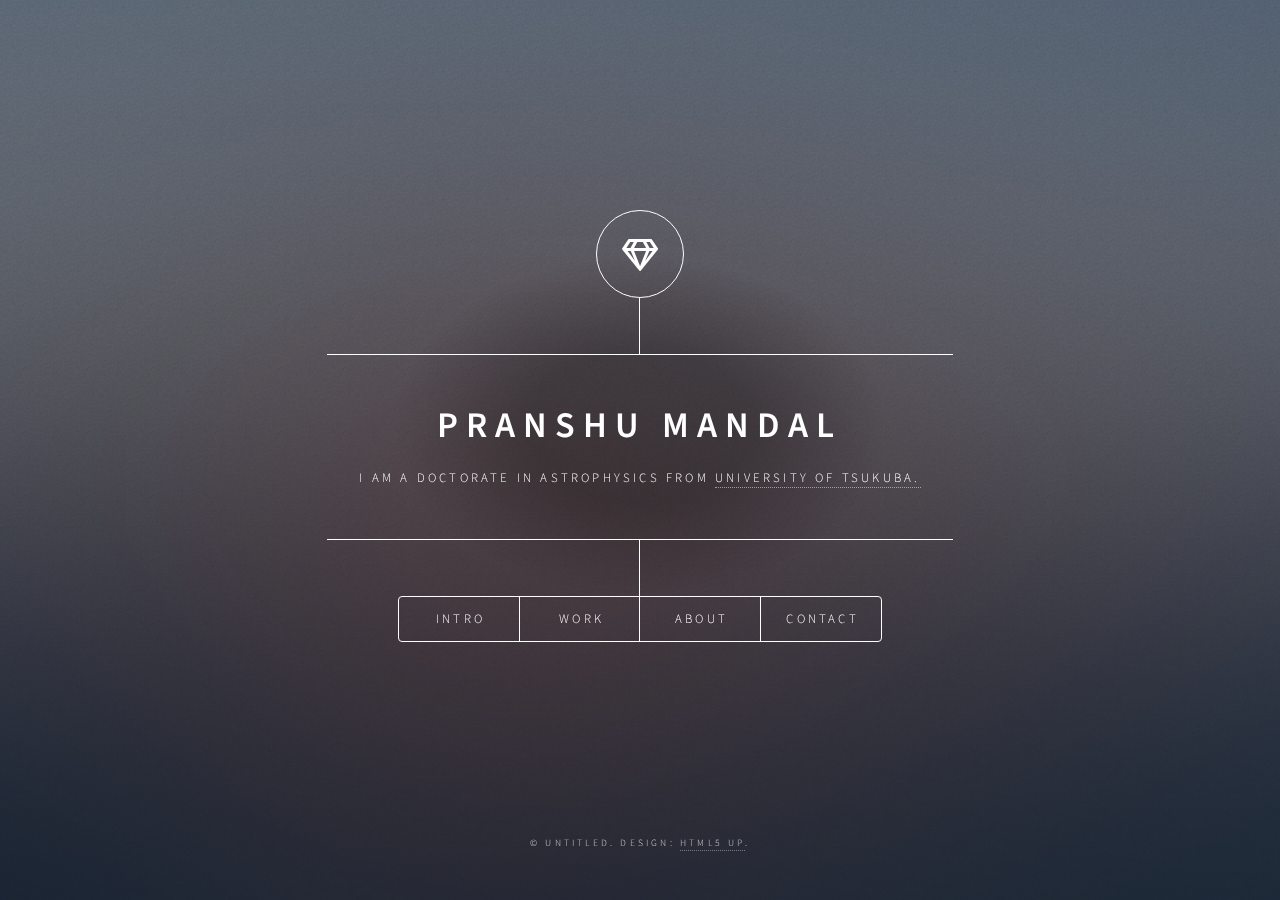
<file: index.html>
<!DOCTYPE HTML>
<!--
	Dimension by HTML5 UP
	html5up.net | @ajlkn
	Free for personal and commercial use under the CCA 3.0 license (html5up.net/license)
-->
<html>
	<head>
		<title>Dimension by HTML5 UP</title>
		<meta charset="utf-8" />
		<meta name="viewport" content="width=device-width, initial-scale=1, user-scalable=no" />
		<link rel="stylesheet" href="assets/css/main.css" />
		<noscript><link rel="stylesheet" href="assets/css/noscript.css" /></noscript>
	</head>
	<body class="is-preload">

		<!-- Wrapper -->
			<div id="wrapper">

				<!-- Header -->
					<header id="header">
						<div class="logo">
							<span class="icon fa-gem"></span>
						</div>
						<div class="content">
							<div class="inner">
								<h1>Pranshu MANDAL</h1>
								<p>I am a Doctorate in Astrophysics from <a href="http://www.tsukuba.ac.jp/en/">University of Tsukuba.</a><br />
								</p>
							</div>
						</div>
						<nav>
							<ul>
								<li><a href="#intro">Intro</a></li>
								<li><a href="#work">Work</a></li>
								<li><a href="#about">About</a></li>
								<li><a href="#contact">Contact</a></li>
								<!--<li><a href="#elements">Elements</a></li>-->
							</ul>
						</nav>
					</header>

				<!-- Main -->
					<div id="main">

						<!-- Intro -->
							<article id="intro">
								<h2 class="major">Intro</h2>
								<span class="image main"><img src="images/pic01.jpg" alt="" /></span>
								<p>Aenean ornare velit lacus, ac varius enim ullamcorper eu. Proin aliquam facilisis ante interdum congue. Integer mollis, nisl amet convallis, porttitor magna ullamcorper, amet egestas mauris. Ut magna finibus nisi nec lacinia. Nam maximus erat id euismod egestas. By the way, check out my <a href="#work">awesome work</a>.</p>
								<p>Lorem ipsum dolor sit amet, consectetur adipiscing elit. Duis dapibus rutrum facilisis. Class aptent taciti sociosqu ad litora torquent per conubia nostra, per inceptos himenaeos. Etiam tristique libero eu nibh porttitor fermentum. Nullam venenatis erat id vehicula viverra. Nunc ultrices eros ut ultricies condimentum. Mauris risus lacus, blandit sit amet venenatis non, bibendum vitae dolor. Nunc lorem mauris, fringilla in aliquam at, euismod in lectus. Pellentesque habitant morbi tristique senectus et netus et malesuada fames ac turpis egestas. In non lorem sit amet elit placerat maximus. Pellentesque aliquam maximus risus, vel sed vehicula.</p>
							</article>

						<!-- Work -->
							<article id="work">
								<h2 class="major">Work</h2>
								<span class="image main"><img src="images/pic02.jpg" alt="" /></span>
								<p>Adipiscing magna sed dolor elit. Praesent eleifend dignissim arcu, at eleifend sapien imperdiet ac. Aliquam erat volutpat. Praesent urna nisi, fringila lorem et vehicula lacinia quam. Integer sollicitudin mauris nec lorem luctus ultrices.</p>
								<p>Nullam et orci eu lorem consequat tincidunt vivamus et sagittis libero. Mauris aliquet magna magna sed nunc rhoncus pharetra. Pellentesque condimentum sem. In efficitur ligula tate urna. Maecenas laoreet massa vel lacinia pellentesque lorem ipsum dolor. Nullam et orci eu lorem consequat tincidunt. Vivamus et sagittis libero. Mauris aliquet magna magna sed nunc rhoncus amet feugiat tempus.</p>
							</article>

						<!-- About -->
							<article id="about">
								<h2 class="major">About</h2>
								<span class="image main"><img src="images/pic03.jpg" alt="" /></span>
								<p>Lorem ipsum dolor sit amet, consectetur et adipiscing elit. Praesent eleifend dignissim arcu, at eleifend sapien imperdiet ac. Aliquam erat volutpat. Praesent urna nisi, fringila lorem et vehicula lacinia quam. Integer sollicitudin mauris nec lorem luctus ultrices. Aliquam libero et malesuada fames ac ante ipsum primis in faucibus. Cras viverra ligula sit amet ex mollis mattis lorem ipsum dolor sit amet.</p>
							</article>

						<!-- Contact -->
							<article id="contact">
								<h2 class="major">Contact</h2>
								<form method="post" action="#">
									<div class="fields">
										<div class="field half">
											<label for="name">Name</label>
											<input type="text" name="name" id="name" />
										</div>
										<div class="field half">
											<label for="email">Email</label>
											<input type="text" name="email" id="email" />
										</div>
										<div class="field">
											<label for="message">Message</label>
											<textarea name="message" id="message" rows="4"></textarea>
										</div>
									</div>
									<ul class="actions">
										<li><input type="submit" value="Send Message" class="primary" /></li>
										<li><input type="reset" value="Reset" /></li>
									</ul>
								</form>
								<ul class="icons">
									<li><a href="#" class="icon brands fa-twitter"><span class="label">Twitter</span></a></li>
									<li><a href="#" class="icon brands fa-facebook-f"><span class="label">Facebook</span></a></li>
									<li><a href="#" class="icon brands fa-instagram"><span class="label">Instagram</span></a></li>
									<li><a href="#" class="icon brands fa-github"><span class="label">GitHub</span></a></li>
								</ul>
							</article>

						<!-- Elements -->
							<article id="elements">
								<h2 class="major">Elements</h2>

								<section>
									<h3 class="major">Text</h3>
									<p>This is <b>bold</b> and this is <strong>strong</strong>. This is <i>italic</i> and this is <em>emphasized</em>.
									This is <sup>superscript</sup> text and this is <sub>subscript</sub> text.
									This is <u>underlined</u> and this is code: <code>for (;;) { ... }</code>. Finally, <a href="#">this is a link</a>.</p>
									<hr />
									<h2>Heading Level 2</h2>
									<h3>Heading Level 3</h3>
									<h4>Heading Level 4</h4>
									<h5>Heading Level 5</h5>
									<h6>Heading Level 6</h6>
									<hr />
									<h4>Blockquote</h4>
									<blockquote>Fringilla nisl. Donec accumsan interdum nisi, quis tincidunt felis sagittis eget tempus euismod. Vestibulum ante ipsum primis in faucibus vestibulum. Blandit adipiscing eu felis iaculis volutpat ac adipiscing accumsan faucibus. Vestibulum ante ipsum primis in faucibus lorem ipsum dolor sit amet nullam adipiscing eu felis.</blockquote>
									<h4>Preformatted</h4>
									<pre><code>i = 0;

while (!deck.isInOrder()) {
    print 'Iteration ' + i;
    deck.shuffle();
    i++;
}

print 'It took ' + i + ' iterations to sort the deck.';</code></pre>
								</section>

								<section>
									<h3 class="major">Lists</h3>

									<h4>Unordered</h4>
									<ul>
										<li>Dolor pulvinar etiam.</li>
										<li>Sagittis adipiscing.</li>
										<li>Felis enim feugiat.</li>
									</ul>

									<h4>Alternate</h4>
									<ul class="alt">
										<li>Dolor pulvinar etiam.</li>
										<li>Sagittis adipiscing.</li>
										<li>Felis enim feugiat.</li>
									</ul>

									<h4>Ordered</h4>
									<ol>
										<li>Dolor pulvinar etiam.</li>
										<li>Etiam vel felis viverra.</li>
										<li>Felis enim feugiat.</li>
										<li>Dolor pulvinar etiam.</li>
										<li>Etiam vel felis lorem.</li>
										<li>Felis enim et feugiat.</li>
									</ol>
									<h4>Icons</h4>
									<ul class="icons">
										<li><a href="#" class="icon brands fa-twitter"><span class="label">Twitter</span></a></li>
										<li><a href="#" class="icon brands fa-facebook-f"><span class="label">Facebook</span></a></li>
										<li><a href="#" class="icon brands fa-instagram"><span class="label">Instagram</span></a></li>
										<li><a href="#" class="icon brands fa-github"><span class="label">Github</span></a></li>
									</ul>

									<h4>Actions</h4>
									<ul class="actions">
										<li><a href="#" class="button primary">Default</a></li>
										<li><a href="#" class="button">Default</a></li>
									</ul>
									<ul class="actions stacked">
										<li><a href="#" class="button primary">Default</a></li>
										<li><a href="#" class="button">Default</a></li>
									</ul>
								</section>

								<section>
									<h3 class="major">Table</h3>
									<h4>Default</h4>
									<div class="table-wrapper">
										<table>
											<thead>
												<tr>
													<th>Name</th>
													<th>Description</th>
													<th>Price</th>
												</tr>
											</thead>
											<tbody>
												<tr>
													<td>Item One</td>
													<td>Ante turpis integer aliquet porttitor.</td>
													<td>29.99</td>
												</tr>
												<tr>
													<td>Item Two</td>
													<td>Vis ac commodo adipiscing arcu aliquet.</td>
													<td>19.99</td>
												</tr>
												<tr>
													<td>Item Three</td>
													<td> Morbi faucibus arcu accumsan lorem.</td>
													<td>29.99</td>
												</tr>
												<tr>
													<td>Item Four</td>
													<td>Vitae integer tempus condimentum.</td>
													<td>19.99</td>
												</tr>
												<tr>
													<td>Item Five</td>
													<td>Ante turpis integer aliquet porttitor.</td>
													<td>29.99</td>
												</tr>
											</tbody>
											<tfoot>
												<tr>
													<td colspan="2"></td>
													<td>100.00</td>
												</tr>
											</tfoot>
										</table>
									</div>

									<h4>Alternate</h4>
									<div class="table-wrapper">
										<table class="alt">
											<thead>
												<tr>
													<th>Name</th>
													<th>Description</th>
													<th>Price</th>
												</tr>
											</thead>
											<tbody>
												<tr>
													<td>Item One</td>
													<td>Ante turpis integer aliquet porttitor.</td>
													<td>29.99</td>
												</tr>
												<tr>
													<td>Item Two</td>
													<td>Vis ac commodo adipiscing arcu aliquet.</td>
													<td>19.99</td>
												</tr>
												<tr>
													<td>Item Three</td>
													<td> Morbi faucibus arcu accumsan lorem.</td>
													<td>29.99</td>
												</tr>
												<tr>
													<td>Item Four</td>
													<td>Vitae integer tempus condimentum.</td>
													<td>19.99</td>
												</tr>
												<tr>
													<td>Item Five</td>
													<td>Ante turpis integer aliquet porttitor.</td>
													<td>29.99</td>
												</tr>
											</tbody>
											<tfoot>
												<tr>
													<td colspan="2"></td>
													<td>100.00</td>
												</tr>
											</tfoot>
										</table>
									</div>
								</section>

								<section>
									<h3 class="major">Buttons</h3>
									<ul class="actions">
										<li><a href="#" class="button primary">Primary</a></li>
										<li><a href="#" class="button">Default</a></li>
									</ul>
									<ul class="actions">
										<li><a href="#" class="button">Default</a></li>
										<li><a href="#" class="button small">Small</a></li>
									</ul>
									<ul class="actions">
										<li><a href="#" class="button primary icon solid fa-download">Icon</a></li>
										<li><a href="#" class="button icon solid fa-download">Icon</a></li>
									</ul>
									<ul class="actions">
										<li><span class="button primary disabled">Disabled</span></li>
										<li><span class="button disabled">Disabled</span></li>
									</ul>
								</section>

								<section>
									<h3 class="major">Form</h3>
									<form method="post" action="#">
										<div class="fields">
											<div class="field half">
												<label for="demo-name">Name</label>
												<input type="text" name="demo-name" id="demo-name" value="" placeholder="Jane Doe" />
											</div>
											<div class="field half">
												<label for="demo-email">Email</label>
												<input type="email" name="demo-email" id="demo-email" value="" placeholder="jane@untitled.tld" />
											</div>
											<div class="field">
												<label for="demo-category">Category</label>
												<select name="demo-category" id="demo-category">
													<option value="">-</option>
													<option value="1">Manufacturing</option>
													<option value="1">Shipping</option>
													<option value="1">Administration</option>
													<option value="1">Human Resources</option>
												</select>
											</div>
											<div class="field half">
												<input type="radio" id="demo-priority-low" name="demo-priority" checked>
												<label for="demo-priority-low">Low</label>
											</div>
											<div class="field half">
												<input type="radio" id="demo-priority-high" name="demo-priority">
												<label for="demo-priority-high">High</label>
											</div>
											<div class="field half">
												<input type="checkbox" id="demo-copy" name="demo-copy">
												<label for="demo-copy">Email me a copy</label>
											</div>
											<div class="field half">
												<input type="checkbox" id="demo-human" name="demo-human" checked>
												<label for="demo-human">Not a robot</label>
											</div>
											<div class="field">
												<label for="demo-message">Message</label>
												<textarea name="demo-message" id="demo-message" placeholder="Enter your message" rows="6"></textarea>
											</div>
										</div>
										<ul class="actions">
											<li><input type="submit" value="Send Message" class="primary" /></li>
											<li><input type="reset" value="Reset" /></li>
										</ul>
									</form>
								</section>

							</article>

					</div>

				<!-- Footer -->
					<footer id="footer">
						<p class="copyright">&copy; Untitled. Design: <a href="https://html5up.net">HTML5 UP</a>.</p>
					</footer>

			</div>

		<!-- BG -->
			<div id="bg"></div>

		<!-- Scripts -->
			<script src="assets/js/jquery.min.js"></script>
			<script src="assets/js/browser.min.js"></script>
			<script src="assets/js/breakpoints.min.js"></script>
			<script src="assets/js/util.js"></script>
			<script src="assets/js/main.js"></script>

	</body>
</html>
</file>
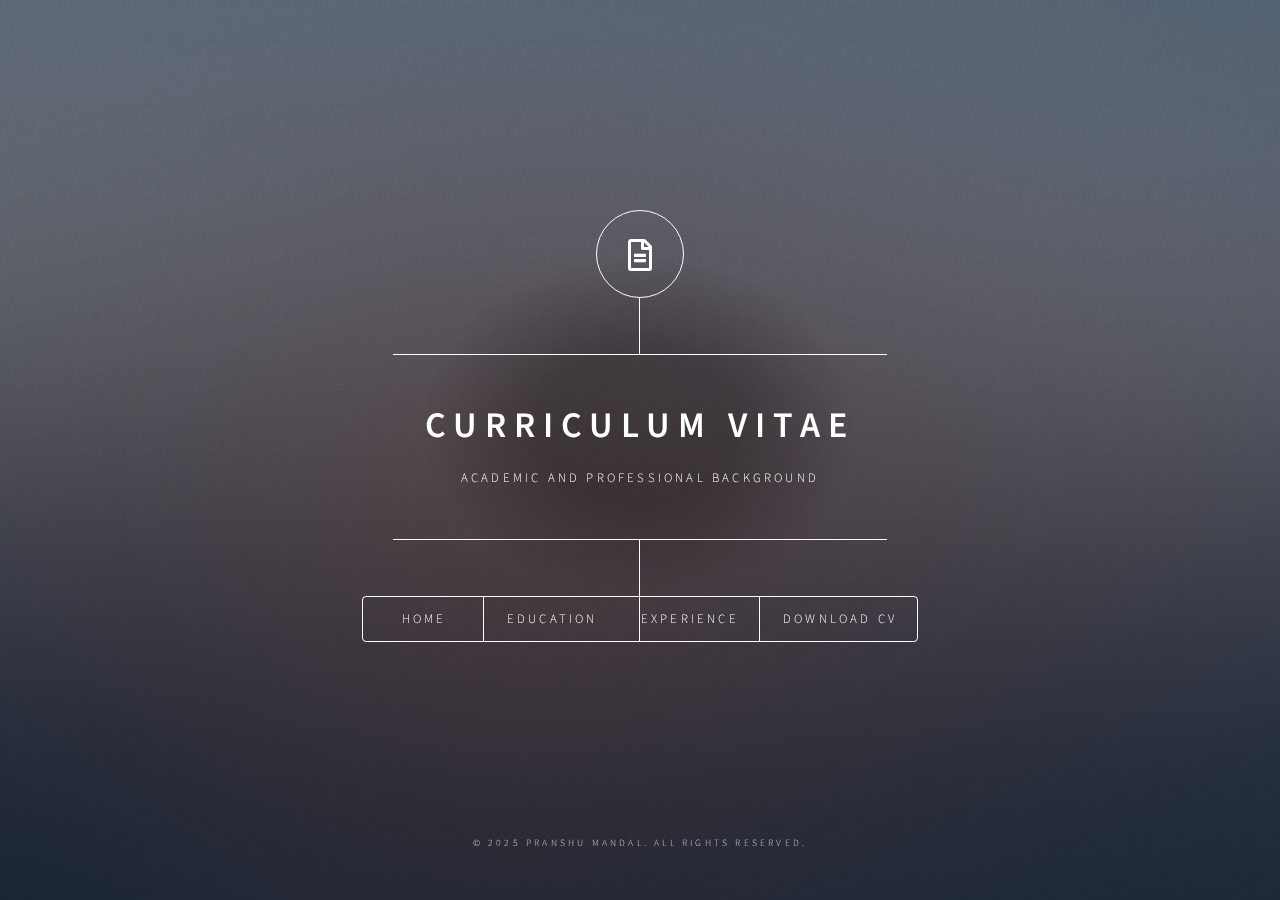
<file: cv.html>
<!DOCTYPE HTML>
<html>
	<head>
		<title>CV - Pranshu Mandal</title>
		<meta charset="utf-8" />
		<meta name="viewport" content="width=device-width, initial-scale=1, user-scalable=no" />
		<link rel="stylesheet" href="assets/css/main.css" />
		<noscript><link rel="stylesheet" href="assets/css/noscript.css" /></noscript>
	</head>
	<body class="is-preload">
		<div id="wrapper">
			<header id="header">
				<div class="logo">
					<span class="icon fa-file-alt"></span>
				</div>
				<div class="content">
					<div class="inner">
						<h1>Curriculum Vitae</h1>
						<p>Academic and Professional Background</p>
					</div>
				</div>
				<nav>
					<ul>
						<li><a href="index.html">Home</a></li>
						<li><a href="#education">Education</a></li>
						<li><a href="#experience">Experience</a></li>
						<li><a href="#download">Download CV</a></li>
					</ul>
				</nav>
			</header>

			<div id="main">
				<article id="education">
					<h2 class="major">Education</h2>
					<div class="cv-entry">
						<h3>Ph.D. in Astrophysics</h3>
						<p><strong>University of Tsukuba, Japan</strong> | Year - Year</p>
						<p><strong>Dissertation:</strong> "Title of Your Dissertation"</p>
						<p><strong>Advisor:</strong> Professor Name</p>
						<p>Brief description of your doctoral research...</p>
					</div>
					
					<div class="cv-entry">
						<h3>Master's Degree</h3>
						<p><strong>Institution Name</strong> | Year - Year</p>
						<p>Details about your master's program...</p>
					</div>
					
					<div class="cv-entry">
						<h3>Bachelor's Degree</h3>
						<p><strong>Institution Name</strong> | Year - Year</p>
						<p>Undergraduate details...</p>
					</div>
				</article>

				<article id="experience">
					<h2 class="major">Professional Experience</h2>
					<div class="cv-entry">
						<h3>Postdoctoral Researcher</h3>
						<p><strong>Institution Name</strong> | Year - Present</p>
						<ul>
							<li>Research responsibilities and achievements</li>
							<li>Key projects and collaborations</li>
						</ul>
					</div>
					
					<div class="cv-entry">
						<h3>Graduate Research Assistant</h3>
						<p><strong>University of Tsukuba</strong> | Year - Year</p>
						<ul>
							<li>Research duties during doctoral studies</li>
							<li>Teaching and mentoring responsibilities</li>
						</ul>
					</div>
				</article>

				<article id="download">
					<h2 class="major">Download CV</h2>
					<p>For a complete and up-to-date version of my curriculum vitae:</p>
					<ul class="actions">
						<li><a href="assets/documents/Pranshu_Mandal_CV.pdf" class="button primary icon solid fa-download">Download Full CV (PDF)</a></li>
					</ul>
				</article>
			</div>

			<footer id="footer">
				<p class="copyright">&copy; 2025 Pranshu Mandal. All rights reserved.</p>
			</footer>
		</div>

		<div id="bg"></div>
		<script src="assets/js/jquery.min.js"></script>
		<script src="assets/js/browser.min.js"></script>
		<script src="assets/js/breakpoints.min.js"></script>
		<script src="assets/js/util.js"></script>
		<script src="assets/js/main.js"></script>
	</body>
</html>
</file>
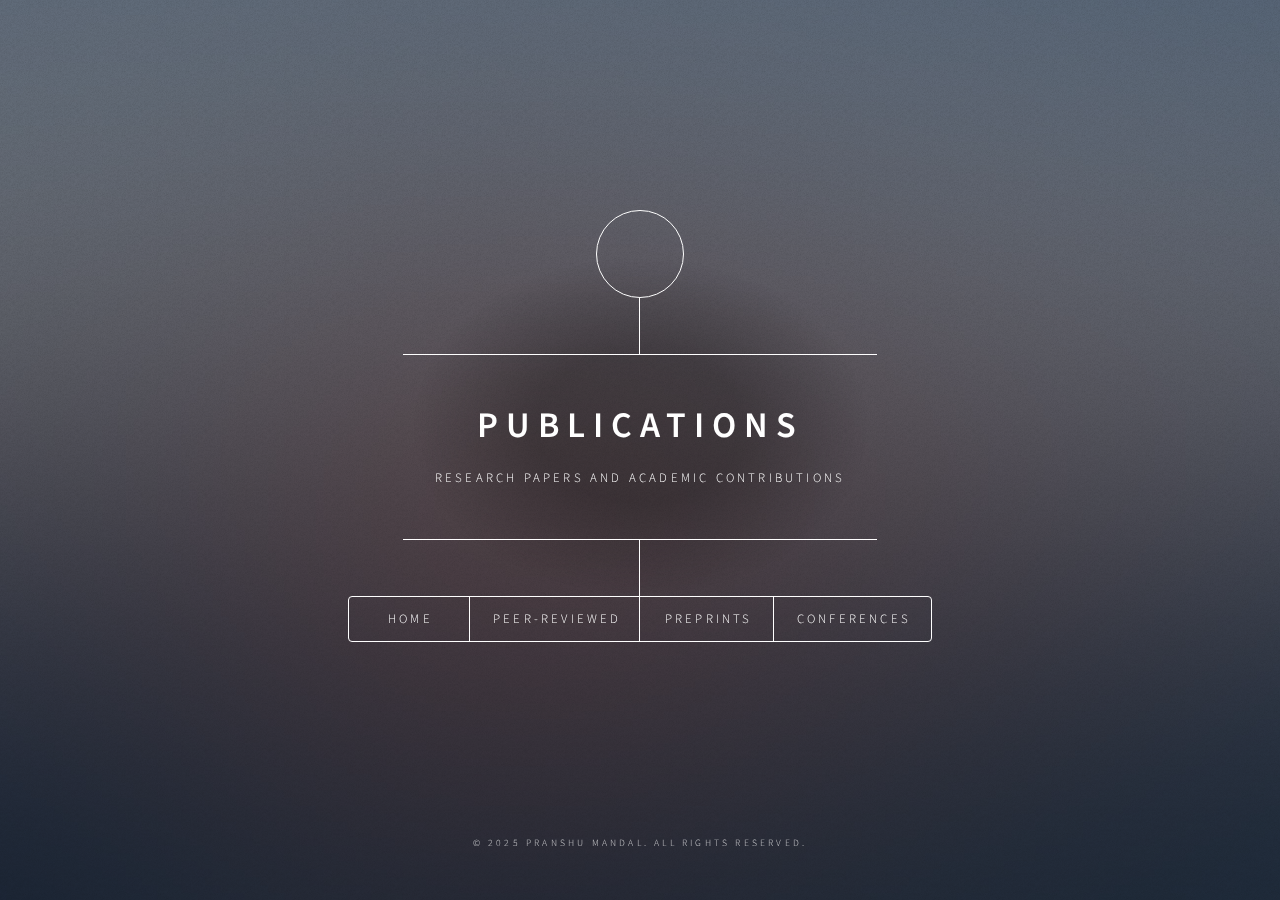
<file: publications.html>
<!DOCTYPE HTML>
<html>
	<head>
		<title>Publications - Pranshu Mandal</title>
		<meta charset="utf-8" />
		<meta name="viewport" content="width=device-width, initial-scale=1, user-scalable=no" />
		<meta name="description" content="Publications and research papers by Dr. Pranshu Mandal, Astrophysicist">
		<meta name="keywords" content="astrophysics, research, publications, papers, astronomy">
		<link rel="stylesheet" href="assets/css/main.css" />
		<noscript><link rel="stylesheet" href="assets/css/noscript.css" /></noscript>
	</head>
	<body class="is-preload">
		<!-- Wrapper -->
		<div id="wrapper">
			<!-- Header -->
			<header id="header">
				<div class="logo">
					<span class="icon fa-atom"></span>
				</div>
				<div class="content">
					<div class="inner">
						<h1>Publications</h1>
						<p>Research Papers and Academic Contributions</p>
					</div>
				</div>
				<nav>
					<ul>
						<li><a href="index.html">Home</a></li>
						<li><a href="#peer-reviewed">Peer-Reviewed</a></li>
						<li><a href="#preprints">Preprints</a></li>
						<li><a href="#conferences">Conferences</a></li>
					</ul>
				</nav>
			</header>

			<!-- Main -->
			<div id="main">
				<!-- Peer-Reviewed Publications -->
				<article id="peer-reviewed">
					<h2 class="major">Peer-Reviewed Publications</h2>
					
					<div class="publication-item">
						<h3>Detection of pre-ictal epileptic events using a self-attention based neural network from raw Neonatal EEG data</h3>
						<p><strong>Authors:</strong> Kondaveeti Tejaswi, Madala Vikas, Himala Praharsha, <strong>Pranshu Mandal</strong>, Sujan Chakraborty, Olaf Wolkenhauer, Saptarshi Bej*</p>
						<p><strong>Journal:</strong> Computers in Biology and Medicine, 2025</p>
						<p><strong>DOI:</strong> <a href="https://doi.org/10.1016/j.compbiomed.2025.110518" target="_blank">10.1016/j.compbiomed.2025.110518</a></p>
						<p><strong>Abstract:</strong> This interdisciplinary research applies advanced neural network techniques with self-attention mechanisms to detect pre-ictal epileptic events in neonatal EEG data, contributing to early detection and treatment of epilepsy in newborns.</p>
						<ul class="actions">
							<li><a href="https://doi.org/10.1016/j.compbiomed.2025.110518" class="button small" target="_blank">View Paper</a></li>
						</ul>
					</div>
					<hr />
					
					<div class="publication-item">
						<h3>Development and Commissioning of 100 GHz Microwave Kinetic Inductance Detector (MKID) Camera at the Nobeyama 45 m Telescope</h3>
						<p><strong>Authors:</strong> Shunsuke Honda*, Yosuke Murayama, Tomu Nitta, Makoto Nagai, Hiromu Miyazawa, Ryohei Noji, <strong>Pranshu Mandal</strong>, Nario Kuno, Hiroshi Matsuo, Yutaro Sekimoto, and Naomasa Nakai</p>
						<p><strong>Journal:</strong> URSI Radio Science Letters, Vol. 4, 2022</p>
						<p><strong>DOI:</strong> <a href="https://www.ursi.org/Publications/RadioScienceLetters/Volume4/RSL22-0053.pdf" target="_blank">10.46620/22-0053</a></p>
						<p><strong>Abstract:</strong> This paper describes the development and successful commissioning of a 100 GHz MKID camera system for millimeter-wave astronomy at the Nobeyama 45m telescope, advancing radio astronomy instrumentation capabilities.</p>
						<ul class="actions">
							<li><a href="https://www.ursi.org/Publications/RadioScienceLetters/Volume4/RSL22-0053.pdf" class="button small" target="_blank">View Paper</a></li>
						</ul>
					</div>
					<hr />
					
					<div class="publication-item">
						<h3>Data Acquisition System of Nobeyama MKID Camera</h3>
						<p><strong>Authors:</strong> M. Nagai*, S. Hisamatsu, G. Zhai, T. Nitta, N. Nakai, N. Kuno, Y. Murayama, S. Hattori, <strong>P. Mandal</strong>, Y. Sekimoto, H. Kiuchi, T. Noguchi, H. Matsuo, A. Dominjon, S. Sekiguchi, M. Naruse, J. Maekawa, T. Minamidani & M. Saito</p>
						<p><strong>Journal:</strong> J Low Temp Phys 193, 585–592 (2018)</p>
						<p><strong>DOI:</strong> <a href="https://doi.org/10.1007/s10909-018-1961-9" target="_blank">10.1007/s10909-018-1961-9</a></p>
						<p><strong>Abstract:</strong> Technical development of data acquisition systems for MKID cameras, focusing on the hardware and software infrastructure necessary for efficient radio astronomy observations.</p>
						<ul class="actions">
							<li><a href="https://doi.org/10.1007/s10909-018-1961-9" class="button small" target="_blank">View Paper</a></li>
						</ul>
					</div>
				</article>

				<!-- Preprints -->
				<article id="preprints">
					<h2 class="major">Preprints & Submitted</h2>
					<div class="publication-item">
						<h3>New method for subtraction of common background fluctuation for radio camera: Chunked Principal Component Analysis method</h3>
						<p><strong>Authors:</strong> <strong>Pranshu Mandal*</strong>, Tomu Nitta, Makoto Nagai, Nario Kuno</p>
						<p><strong>Status:</strong> Under Review - The Open Journal of Astrophysics (2025)</p>
						<p><strong>Abstract:</strong> Introduction of a novel data analysis method for radio astronomy that effectively reduces background noise in radio camera systems through chunked principal component analysis, improving astronomical observation quality.</p>
					</div>
					<hr />
					
					<div class="publication-item">
						<h3>Everyday Radio Telescope</h3>
						<p><strong>Authors:</strong> <strong>Pranshu Mandal*</strong>, Devansh Agarwal, Pratik Kumar, Anjali Yelikar, Kanchan Soni, and Vineeth Krishna T</p>
						<p><strong>Status:</strong> arXiv preprint (2016)</p>
						<p><strong>Abstract:</strong> Educational and outreach project demonstrating accessible radio astronomy techniques and instrumentation for broader scientific education.</p>
					</div>
				</article>

				<!-- Conference Proceedings -->
				<article id="conferences">
					<h2 class="major">Conference Proceedings & Presentations</h2>
					<div class="publication-item">
						<h3>MKID Camera Development and Data Analysis</h3>
						<p><strong>Conference:</strong> Various International Radio Astronomy Meetings</p>
						<p><strong>Type:</strong> Technical Presentations on MKID development and data analysis methods</p>
						<p>Regular presentations on MKID camera development, commissioning results, and novel data analysis techniques at international radio astronomy conferences.</p>
					</div>
				</article>
			</div>

			<!-- Footer -->
			<footer id="footer">
				<p class="copyright">&copy; 2025 Pranshu Mandal. All rights reserved.</p>
			</footer>
		</div>

		<!-- BG -->
		<div id="bg"></div>

		<!-- Scripts -->
		<script src="assets/js/jquery.min.js"></script>
		<script src="assets/js/browser.min.js"></script>
		<script src="assets/js/breakpoints.min.js"></script>
		<script src="assets/js/util.js"></script>
		<script src="assets/js/main.js"></script>
	</body>
</html>
</file>
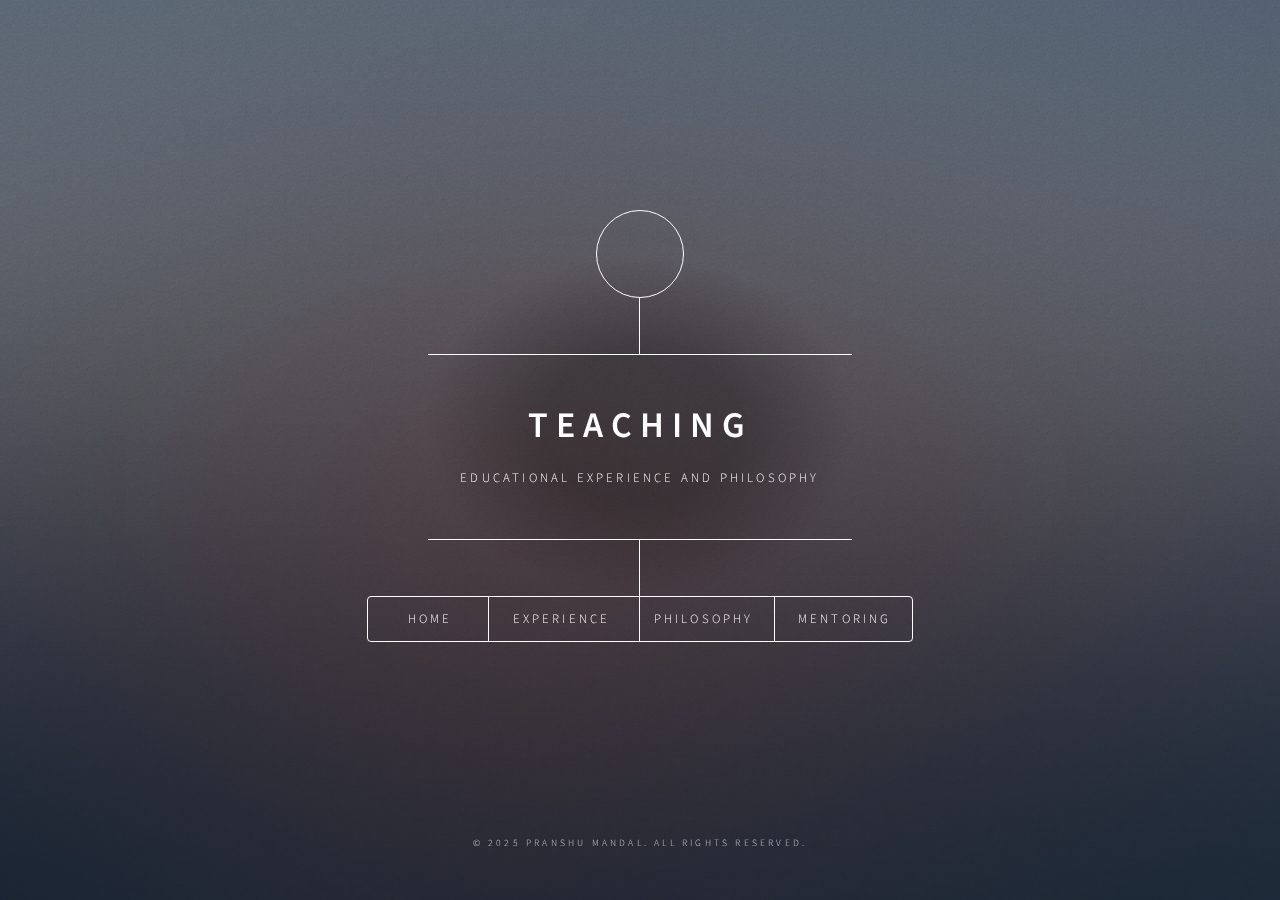
<file: teaching.html>
<!DOCTYPE HTML>
<html>
	<head>
		<title>Teaching - Pranshu Mandal</title>
		<meta charset="utf-8" />
		<meta name="viewport" content="width=device-width, initial-scale=1, user-scalable=no" />
		<meta name="description" content="Teaching experience and philosophy of Dr. Pranshu Mandal">
		<link rel="stylesheet" href="assets/css/main.css" />
		<noscript><link rel="stylesheet" href="assets/css/noscript.css" /></noscript>
	</head>
	<body class="is-preload">
		<div id="wrapper">
			<header id="header">
				<div class="logo">
					<span class="icon fa-chalkboard-teacher"></span>
				</div>
				<div class="content">
					<div class="inner">
						<h1>Teaching</h1>
						<p>Educational Experience and Philosophy</p>
					</div>
				</div>
				<nav>
					<ul>
						<li><a href="index.html">Home</a></li>
						<li><a href="#experience">Experience</a></li>
						<li><a href="#philosophy">Philosophy</a></li>
						<li><a href="#mentoring">Mentoring</a></li>
					</ul>
				</nav>
			</header>

			<div id="main">
				<article id="experience">
					<h2 class="major">Teaching Experience</h2>
					<div class="teaching-entry">
						<h3>Course Title 1</h3>
						<p><strong>Institution:</strong> University Name</p>
						<p><strong>Role:</strong> Teaching Assistant / Lecturer</p>
						<p><strong>Duration:</strong> Semester, Year</p>
						<p>Description of teaching responsibilities, course content, and student feedback...</p>
					</div>
					
					<div class="teaching-entry">
						<h3>Course Title 2</h3>
						<p><strong>Institution:</strong> University Name</p>
						<p><strong>Role:</strong> Teaching Assistant</p>
						<p><strong>Duration:</strong> Semester, Year</p>
						<p>Description of teaching responsibilities...</p>
					</div>
				</article>

				<article id="philosophy">
					<h2 class="major">Teaching Philosophy</h2>
					<p>My teaching philosophy centers on making complex astrophysical concepts accessible and engaging through interactive learning, real-world applications, and fostering critical thinking skills that prepare students for research careers.</p>
					
					<h3>Core Principles</h3>
					<ul>
						<li>Active learning and student engagement</li>
						<li>Connecting theory to observational data</li>
						<li>Encouraging scientific curiosity and critical thinking</li>
						<li>Inclusive and supportive learning environment</li>
					</ul>
				</article>

				<article id="mentoring">
					<h2 class="major">Student Mentoring</h2>
					<h3>Graduate Students</h3>
					<p>Information about graduate students you've mentored, their projects, and outcomes...</p>
					
					<h3>Undergraduate Research</h3>
					<p>Undergraduate research supervision and summer research programs...</p>
					
					<h3>Outreach Activities</h3>
					<p>Public lectures, school visits, and science communication activities...</p>
				</article>
			</div>

			<footer id="footer">
				<p class="copyright">&copy; 2025 Pranshu Mandal. All rights reserved.</p>
			</footer>
		</div>

		<div id="bg"></div>
		<script src="assets/js/jquery.min.js"></script>
		<script src="assets/js/browser.min.js"></script>
		<script src="assets/js/breakpoints.min.js"></script>
		<script src="assets/js/util.js"></script>
		<script src="assets/js/main.js"></script>
	</body>
</html>
</file>
<file: assets/css/noscript.css>
/*
	Dimension by HTML5 UP
	html5up.net | @ajlkn
	Free for personal and commercial use under the CCA 3.0 license (html5up.net/license)
*/

/* BG */

	body.is-preload #bg:before {
		background-color: transparent;
	}

/* Header */

	body.is-preload #header {
		-moz-filter: none;
		-webkit-filter: none;
		-ms-filter: none;
		filter: none;
	}

		body.is-preload #header > * {
			opacity: 1;
		}

		body.is-preload #header .content .inner {
			max-height: none;
			padding: 3rem 2rem;
			opacity: 1;
		}

/* Main */

	#main article {
		opacity: 1;
		margin: 4rem 0 0 0;
	}
</file>
<file: assets/css/main.css>
@import url(fontawesome-all.min.css);
@import url("https://fonts.googleapis.com/css?family=Source+Sans+Pro:300italic,600italic,300,600");

/*
	Dimension by HTML5 UP
	html5up.net | @ajlkn
	Free for personal and commercial use under the CCA 3.0 license (html5up.net/license)
*/

html, body, div, span, applet, object,
iframe, h1, h2, h3, h4, h5, h6, p, blockquote,
pre, a, abbr, acronym, address, big, cite,
code, del, dfn, em, img, ins, kbd, q, s, samp,
small, strike, strong, sub, sup, tt, var, b,
u, i, center, dl, dt, dd, ol, ul, li, fieldset,
form, label, legend, table, caption, tbody,
tfoot, thead, tr, th, td, article, aside,
canvas, details, embed, figure, figcaption,
footer, header, hgroup, menu, nav, output, ruby,
section, summary, time, mark, audio, video {
	margin: 0;
	padding: 0;
	border: 0;
	font-size: 100%;
	font: inherit;
	vertical-align: baseline;}

article, aside, details, figcaption, figure,
footer, header, hgroup, menu, nav, section {
	display: block;}

body {
	line-height: 1;
}

ol, ul {
	list-style: none;
}

blockquote, q {
	quotes: none;
}

	blockquote:before, blockquote:after, q:before, q:after {
		content: '';
		content: none;
	}

table {
	border-collapse: collapse;
	border-spacing: 0;
}

body {
	-webkit-text-size-adjust: none;
}

mark {
	background-color: transparent;
	color: inherit;
}

input::-moz-focus-inner {
	border: 0;
	padding: 0;
}

input, select, textarea {
	-moz-appearance: none;
	-webkit-appearance: none;
	-ms-appearance: none;
	appearance: none;
}

/* Basic */

	@-ms-viewport {
		width: device-width;
	}

	@media screen and (max-width: 480px) {

		html, body {
			min-width: 320px;
		}

	}

	html {
		box-sizing: border-box;
	}

	*, *:before, *:after {
		box-sizing: inherit;
	}

	body {
		background: #1b1f22;
	}

		body.is-preload *, body.is-preload *:before, body.is-preload *:after {
			-moz-animation: none !important;
			-webkit-animation: none !important;
			-ms-animation: none !important;
			animation: none !important;
			-moz-transition: none !important;
			-webkit-transition: none !important;
			-ms-transition: none !important;
			transition: none !important;
		}

/* Type */

	html {
		font-size: 16pt;
	}

		@media screen and (max-width: 1680px) {

			html {
				font-size: 12pt;
			}

		}

		@media screen and (max-width: 736px) {

			html {
				font-size: 11pt;
			}

		}

		@media screen and (max-width: 360px) {

			html {
				font-size: 10pt;
			}

		}

	body, input, select, textarea {
		color: #ffffff;
		font-family: "Source Sans Pro", sans-serif;
		font-weight: 300;
		font-size: 1rem;
		line-height: 1.65;
	}

	a {
		-moz-transition: color 0.2s ease-in-out, background-color 0.2s ease-in-out, border-bottom-color 0.2s ease-in-out;
		-webkit-transition: color 0.2s ease-in-out, background-color 0.2s ease-in-out, border-bottom-color 0.2s ease-in-out;
		-ms-transition: color 0.2s ease-in-out, background-color 0.2s ease-in-out, border-bottom-color 0.2s ease-in-out;
		transition: color 0.2s ease-in-out, background-color 0.2s ease-in-out, border-bottom-color 0.2s ease-in-out;
		border-bottom: dotted 1px rgba(255, 255, 255, 0.5);
		text-decoration: none;
		color: inherit;
	}

		a:hover {
			border-bottom-color: transparent;
		}

	strong, b {
		color: #ffffff;
		font-weight: 600;
	}

	em, i {
		font-style: italic;
	}

	p {
		margin: 0 0 2rem 0;
	}

	h1, h2, h3, h4, h5, h6 {
		color: #ffffff;
		font-weight: 600;
		line-height: 1.5;
		margin: 0 0 1rem 0;
		text-transform: uppercase;
		letter-spacing: 0.2rem;
	}

		h1 a, h2 a, h3 a, h4 a, h5 a, h6 a {
			color: inherit;
			text-decoration: none;
		}

		h1.major, h2.major, h3.major, h4.major, h5.major, h6.major {
			border-bottom: solid 1px #ffffff;
			width: -moz-max-content;
			width: -webkit-max-content;
			width: -ms-max-content;
			width: max-content;
			padding-bottom: 0.5rem;
			margin: 0 0 2rem 0;
		}

	h1 {
		font-size: 2.25rem;
		line-height: 1.3;
		letter-spacing: 0.5rem;
	}

	h2 {
		font-size: 1.5rem;
		line-height: 1.4;
		letter-spacing: 0.5rem;
	}

	h3 {
		font-size: 1rem;
	}

	h4 {
		font-size: 0.8rem;
	}

	h5 {
		font-size: 0.7rem;
	}

	h6 {
		font-size: 0.6rem;
	}

	@media screen and (max-width: 736px) {

		h1 {
			font-size: 1.75rem;
			line-height: 1.4;
		}

		h2 {
			font-size: 1.25em;
			line-height: 1.5;
		}

	}

	sub {
		font-size: 0.8rem;
		position: relative;
		top: 0.5rem;
	}

	sup {
		font-size: 0.8rem;
		position: relative;
		top: -0.5rem;
	}

	blockquote {
		border-left: solid 4px #ffffff;
		font-style: italic;
		margin: 0 0 2rem 0;
		padding: 0.5rem 0 0.5rem 2rem;
	}

	code {
		background: rgba(255, 255, 255, 0.075);
		border-radius: 4px;
		font-family: "Courier New", monospace;
		font-size: 0.9rem;
		margin: 0 0.25rem;
		padding: 0.25rem 0.65rem;
	}

	pre {
		-webkit-overflow-scrolling: touch;
		font-family: "Courier New", monospace;
		font-size: 0.9rem;
		margin: 0 0 2rem 0;
	}

		pre code {
			display: block;
			line-height: 1.75;
			padding: 1rem 1.5rem;
			overflow-x: auto;
		}

	hr {
		border: 0;
		border-bottom: solid 1px #ffffff;
		margin: 2.75rem 0;
	}

	.align-left {
		text-align: left;
	}

	.align-center {
		text-align: center;
	}

	.align-right {
		text-align: right;
	}

/* Form */

	form {
		margin: 0 0 2rem 0;
	}

		form > :last-child {
			margin-bottom: 0;
		}

		form > .fields {
			display: -moz-flex;
			display: -webkit-flex;
			display: -ms-flex;
			display: flex;
			-moz-flex-wrap: wrap;
			-webkit-flex-wrap: wrap;
			-ms-flex-wrap: wrap;
			flex-wrap: wrap;
			width: calc(100% + 3rem);
			margin: -1.5rem 0 2rem -1.5rem;
		}

			form > .fields > .field {
				-moz-flex-grow: 0;
				-webkit-flex-grow: 0;
				-ms-flex-grow: 0;
				flex-grow: 0;
				-moz-flex-shrink: 0;
				-webkit-flex-shrink: 0;
				-ms-flex-shrink: 0;
				flex-shrink: 0;
				padding: 1.5rem 0 0 1.5rem;
				width: calc(100% - 1.5rem);
			}

				form > .fields > .field.half {
					width: calc(50% - 0.75rem);
				}

				form > .fields > .field.third {
					width: calc(100%/3 - 0.5rem);
				}

				form > .fields > .field.quarter {
					width: calc(25% - 0.375rem);
				}

		@media screen and (max-width: 480px) {

			form > .fields {
				width: calc(100% + 3rem);
				margin: -1.5rem 0 2rem -1.5rem;
			}

				form > .fields > .field {
					padding: 1.5rem 0 0 1.5rem;
					width: calc(100% - 1.5rem);
				}

					form > .fields > .field.half {
						width: calc(100% - 1.5rem);
					}

					form > .fields > .field.third {
						width: calc(100% - 1.5rem);
					}

					form > .fields > .field.quarter {
						width: calc(100% - 1.5rem);
					}

		}

	label {
		color: #ffffff;
		display: block;
		font-size: 0.8rem;
		font-weight: 300;
		letter-spacing: 0.2rem;
		line-height: 1.5;
		margin: 0 0 1rem 0;
		text-transform: uppercase;
	}

	input[type="text"],
	input[type="password"],
	input[type="email"],
	input[type="tel"],
	select,
	textarea {
		-moz-appearance: none;
		-webkit-appearance: none;
		-ms-appearance: none;
		appearance: none;
		-moz-transition: border-color 0.2s ease-in-out, box-shadow 0.2s ease-in-out, background-color 0.2s ease-in-out;
		-webkit-transition: border-color 0.2s ease-in-out, box-shadow 0.2s ease-in-out, background-color 0.2s ease-in-out;
		-ms-transition: border-color 0.2s ease-in-out, box-shadow 0.2s ease-in-out, background-color 0.2s ease-in-out;
		transition: border-color 0.2s ease-in-out, box-shadow 0.2s ease-in-out, background-color 0.2s ease-in-out;
		background-color: transparent;
		border-radius: 4px;
		border: solid 1px #ffffff;
		color: inherit;
		display: block;
		outline: 0;
		padding: 0 1rem;
		text-decoration: none;
		width: 100%;
	}

		input[type="text"]:invalid,
		input[type="password"]:invalid,
		input[type="email"]:invalid,
		input[type="tel"]:invalid,
		select:invalid,
		textarea:invalid {
			box-shadow: none;
		}

		input[type="text"]:focus,
		input[type="password"]:focus,
		input[type="email"]:focus,
		input[type="tel"]:focus,
		select:focus,
		textarea:focus {
			background: rgba(255, 255, 255, 0.075);
			border-color: #ffffff;
			box-shadow: 0 0 0 1px #ffffff;
		}

	select {
		background-image: url("data:image/svg+xml;charset=utf8,%3Csvg xmlns='http://www.w3.org/2000/svg' width='40' height='40' preserveAspectRatio='none' viewBox='0 0 40 40'%3E%3Cpath d='M9.4,12.3l10.4,10.4l10.4-10.4c0.2-0.2,0.5-0.4,0.9-0.4c0.3,0,0.6,0.1,0.9,0.4l3.3,3.3c0.2,0.2,0.4,0.5,0.4,0.9 c0,0.4-0.1,0.6-0.4,0.9L20.7,31.9c-0.2,0.2-0.5,0.4-0.9,0.4c-0.3,0-0.6-0.1-0.9-0.4L4.3,17.3c-0.2-0.2-0.4-0.5-0.4-0.9 c0-0.4,0.1-0.6,0.4-0.9l3.3-3.3c0.2-0.2,0.5-0.4,0.9-0.4S9.1,12.1,9.4,12.3z' fill='%23ffffff' /%3E%3C/svg%3E");
		background-size: 1.25rem;
		background-repeat: no-repeat;
		background-position: calc(100% - 1rem) center;
		height: 2.75rem;
		padding-right: 2.75rem;
		text-overflow: ellipsis;
	}

		select option {
			color: #ffffff;
			background: #1b1f22;
		}

		select:focus::-ms-value {
			background-color: transparent;
		}

		select::-ms-expand {
			display: none;
		}

	input[type="text"],
	input[type="password"],
	input[type="email"],
	select {
		height: 2.75rem;
	}

	textarea {
		padding: 0.75rem 1rem;
	}

	input[type="checkbox"],
	input[type="radio"] {
		-moz-appearance: none;
		-webkit-appearance: none;
		-ms-appearance: none;
		appearance: none;
		display: block;
		float: left;
		margin-right: -2rem;
		opacity: 0;
		width: 1rem;
		z-index: -1;
	}

		input[type="checkbox"] + label,
		input[type="radio"] + label {
			text-decoration: none;
			-moz-user-select: none;
			-webkit-user-select: none;
			-ms-user-select: none;
			user-select: none;
			color: #ffffff;
			cursor: pointer;
			display: inline-block;
			font-size: 0.8rem;
			font-weight: 300;
			margin: 0 0 0.5rem 0;
			padding-left: 2.65rem;
			padding-right: 0.75rem;
			position: relative;
		}

			input[type="checkbox"] + label:before,
			input[type="radio"] + label:before {
				-moz-osx-font-smoothing: grayscale;
				-webkit-font-smoothing: antialiased;
				display: inline-block;
				font-style: normal;
				font-variant: normal;
				text-rendering: auto;
				line-height: 1;
				text-transform: none !important;
				font-family: 'Font Awesome 5 Free';
				font-weight: 900;
			}

			input[type="checkbox"] + label:before,
			input[type="radio"] + label:before {
				-moz-transition: border-color 0.2s ease-in-out, box-shadow 0.2s ease-in-out, background-color 0.2s ease-in-out;
				-webkit-transition: border-color 0.2s ease-in-out, box-shadow 0.2s ease-in-out, background-color 0.2s ease-in-out;
				-ms-transition: border-color 0.2s ease-in-out, box-shadow 0.2s ease-in-out, background-color 0.2s ease-in-out;
				transition: border-color 0.2s ease-in-out, box-shadow 0.2s ease-in-out, background-color 0.2s ease-in-out;
				border-radius: 4px;
				border: solid 1px #ffffff;
				content: '';
				display: inline-block;
				height: 1.65rem;
				left: 0;
				line-height: 1.65rem;
				position: absolute;
				text-align: center;
				top: -0.15rem;
				width: 1.65rem;
			}

		input[type="checkbox"]:checked + label:before,
		input[type="radio"]:checked + label:before {
			background: #ffffff !important;
			border-color: #ffffff !important;
			color: #1b1f22;
			content: '\f00c';
		}

		input[type="checkbox"]:focus + label:before,
		input[type="radio"]:focus + label:before {
			background: rgba(255, 255, 255, 0.075);
			border-color: #ffffff;
			box-shadow: 0 0 0 1px #ffffff;
		}

	input[type="checkbox"] + label:before {
		border-radius: 4px;
	}

	input[type="radio"] + label:before {
		border-radius: 100%;
	}

	::-webkit-input-placeholder {
		color: rgba(255, 255, 255, 0.5) !important;
		opacity: 1.0;
	}

	:-moz-placeholder {
		color: rgba(255, 255, 255, 0.5) !important;
		opacity: 1.0;
	}

	::-moz-placeholder {
		color: rgba(255, 255, 255, 0.5) !important;
		opacity: 1.0;
	}

	:-ms-input-placeholder {
		color: rgba(255, 255, 255, 0.5) !important;
		opacity: 1.0;
	}

	.formerize-placeholder {
		color: rgba(255, 255, 255, 0.5) !important;
		opacity: 1.0;
	}

/* Box */

	.box {
		border-radius: 4px;
		border: solid 1px #ffffff;
		margin-bottom: 2rem;
		padding: 1.5em;
	}

		.box > :last-child,
		.box > :last-child > :last-child,
		.box > :last-child > :last-child > :last-child {
			margin-bottom: 0;
		}

		.box.alt {
			border: 0;
			border-radius: 0;
			padding: 0;
		}

/* Icon */

	.icon {
		text-decoration: none;
		border-bottom: none;
		position: relative;
	}

		.icon:before {
			-moz-osx-font-smoothing: grayscale;
			-webkit-font-smoothing: antialiased;
			display: inline-block;
			font-style: normal;
			font-variant: normal;
			text-rendering: auto;
			line-height: 1;
			text-transform: none !important;
			font-family: 'Font Awesome 5 Free';
			font-weight: 400;
		}

		.icon > .label {
			display: none;
		}

		.icon:before {
			line-height: inherit;
		}

		.icon.solid:before {
			font-weight: 900;
		}

		.icon.brands:before {
			font-family: 'Font Awesome 5 Brands';
		}

/* Image */

	.image {
		border-radius: 4px;
		border: 0;
		display: inline-block;
		position: relative;
	}

		.image:before {
			pointer-events: none;
			background-image: url("../../images/overlay.png");
			background-color: rgba(19, 21, 25, 0.5);
			border-radius: 4px;
			content: '';
			display: block;
			height: 100%;
			left: 0;
			opacity: 0.5;
			position: absolute;
			top: 0;
			width: 100%;
		}

		.image img {
			border-radius: 4px;
			display: block;
		}

		.image.left, .image.right {
			max-width: 40%;
		}

			.image.left img, .image.right img {
				width: 100%;
			}

		.image.left {
			float: left;
			padding: 0 1.5em 1em 0;
			top: 0.25em;
		}

		.image.right {
			float: right;
			padding: 0 0 1em 1.5em;
			top: 0.25em;
		}

		.image.fit {
			display: block;
			margin: 0 0 2rem 0;
			width: 100%;
		}

			.image.fit img {
				width: 100%;
			}

		.image.main {
			display: block;
			margin: 2.5rem 0;
			width: 100%;
		}

			.image.main img {
				width: 100%;
			}

		@media screen and (max-width: 736px) {

			.image.main {
				margin: 2rem 0;
			}

		}

		@media screen and (max-width: 480px) {

			.image.main {
				margin: 1.5rem 0;
			}

		}

/* List */

	ol {
		list-style: decimal;
		margin: 0 0 2rem 0;
		padding-left: 1.25em;
	}

		ol li {
			padding-left: 0.25em;
		}

	ul {
		list-style: disc;
		margin: 0 0 2rem 0;
		padding-left: 1em;
	}

		ul li {
			padding-left: 0.5em;
		}

		ul.alt {
			list-style: none;
			padding-left: 0;
		}

			ul.alt li {
				border-top: solid 1px #ffffff;
				padding: 0.5em 0;
			}

				ul.alt li:first-child {
					border-top: 0;
					padding-top: 0;
				}

	dl {
		margin: 0 0 2rem 0;
	}

		dl dt {
			display: block;
			font-weight: 600;
			margin: 0 0 1rem 0;
		}

		dl dd {
			margin-left: 2rem;
		}

/* Actions */

	ul.actions {
		display: -moz-flex;
		display: -webkit-flex;
		display: -ms-flex;
		display: flex;
		cursor: default;
		list-style: none;
		margin-left: -1rem;
		padding-left: 0;
	}

		ul.actions li {
			padding: 0 0 0 1rem;
			vertical-align: middle;
		}

		ul.actions.special {
			-moz-justify-content: center;
			-webkit-justify-content: center;
			-ms-justify-content: center;
			justify-content: center;
			width: 100%;
			margin-left: 0;
		}

			ul.actions.special li:first-child {
				padding-left: 0;
			}

		ul.actions.stacked {
			-moz-flex-direction: column;
			-webkit-flex-direction: column;
			-ms-flex-direction: column;
			flex-direction: column;
			margin-left: 0;
		}

			ul.actions.stacked li {
				padding: 1.3rem 0 0 0;
			}

				ul.actions.stacked li:first-child {
					padding-top: 0;
				}

		ul.actions.fit {
			width: calc(100% + 1rem);
		}

			ul.actions.fit li {
				-moz-flex-grow: 1;
				-webkit-flex-grow: 1;
				-ms-flex-grow: 1;
				flex-grow: 1;
				-moz-flex-shrink: 1;
				-webkit-flex-shrink: 1;
				-ms-flex-shrink: 1;
				flex-shrink: 1;
				width: 100%;
			}

				ul.actions.fit li > * {
					width: 100%;
				}

			ul.actions.fit.stacked {
				width: 100%;
			}

		@media screen and (max-width: 480px) {

			ul.actions:not(.fixed) {
				-moz-flex-direction: column;
				-webkit-flex-direction: column;
				-ms-flex-direction: column;
				flex-direction: column;
				margin-left: 0;
				width: 100% !important;
			}

				ul.actions:not(.fixed) li {
					-moz-flex-grow: 1;
					-webkit-flex-grow: 1;
					-ms-flex-grow: 1;
					flex-grow: 1;
					-moz-flex-shrink: 1;
					-webkit-flex-shrink: 1;
					-ms-flex-shrink: 1;
					flex-shrink: 1;
					padding: 1rem 0 0 0;
					text-align: center;
					width: 100%;
				}

					ul.actions:not(.fixed) li > * {
						width: 100%;
					}

					ul.actions:not(.fixed) li:first-child {
						padding-top: 0;
					}

					ul.actions:not(.fixed) li input[type="submit"],
					ul.actions:not(.fixed) li input[type="reset"],
					ul.actions:not(.fixed) li input[type="button"],
					ul.actions:not(.fixed) li button,
					ul.actions:not(.fixed) li .button {
						width: 100%;
					}

						ul.actions:not(.fixed) li input[type="submit"].icon:before,
						ul.actions:not(.fixed) li input[type="reset"].icon:before,
						ul.actions:not(.fixed) li input[type="button"].icon:before,
						ul.actions:not(.fixed) li button.icon:before,
						ul.actions:not(.fixed) li .button.icon:before {
							margin-left: -0.5em;
						}

		}

/* Icons */

	ul.icons {
		cursor: default;
		list-style: none;
		padding-left: 0;
	}

		ul.icons li {
			display: inline-block;
			padding: 0 0.75em 0 0;
		}

			ul.icons li:last-child {
				padding-right: 0;
			}

			ul.icons li a {
				border-radius: 100%;
				box-shadow: inset 0 0 0 1px #ffffff;
				display: inline-block;
				height: 2.25rem;
				line-height: 2.25rem;
				text-align: center;
				width: 2.25rem;
			}

				ul.icons li a:hover {
					background-color: rgba(255, 255, 255, 0.075);
				}

				ul.icons li a:active {
					background-color: rgba(255, 255, 255, 0.175);
				}

/* Table */

	.table-wrapper {
		-webkit-overflow-scrolling: touch;
		overflow-x: auto;
	}

	table {
		margin: 0 0 2rem 0;
		width: 100%;
	}

		table tbody tr {
			border: solid 1px #ffffff;
			border-left: 0;
			border-right: 0;
		}

			table tbody tr:nth-child(2n + 1) {
				background-color: rgba(255, 255, 255, 0.075);
			}

		table td {
			padding: 0.75em 0.75em;
		}

		table th {
			color: #ffffff;
			font-size: 0.9em;
			font-weight: 600;
			padding: 0 0.75em 0.75em 0.75em;
			text-align: left;
		}

		table thead {
			border-bottom: solid 2px #ffffff;
		}

		table tfoot {
			border-top: solid 2px #ffffff;
		}

		table.alt {
			border-collapse: separate;
		}

			table.alt tbody tr td {
				border: solid 1px #ffffff;
				border-left-width: 0;
				border-top-width: 0;
			}

				table.alt tbody tr td:first-child {
					border-left-width: 1px;
				}

			table.alt tbody tr:first-child td {
				border-top-width: 1px;
			}

			table.alt thead {
				border-bottom: 0;
			}

			table.alt tfoot {
				border-top: 0;
			}

/* Button */

	input[type="submit"],
	input[type="reset"],
	input[type="button"],
	button,
	.button {
		-moz-appearance: none;
		-webkit-appearance: none;
		-ms-appearance: none;
		appearance: none;
		-moz-transition: background-color 0.2s ease-in-out, color 0.2s ease-in-out;
		-webkit-transition: background-color 0.2s ease-in-out, color 0.2s ease-in-out;
		-ms-transition: background-color 0.2s ease-in-out, color 0.2s ease-in-out;
		transition: background-color 0.2s ease-in-out, color 0.2s ease-in-out;
		background-color: transparent;
		border-radius: 4px;
		border: 0;
		box-shadow: inset 0 0 0 1px #ffffff;
		color: #ffffff !important;
		cursor: pointer;
		display: inline-block;
		font-size: 0.8rem;
		font-weight: 300;
		height: 2.75rem;
		letter-spacing: 0.2rem;
		line-height: 2.75rem;
		outline: 0;
		padding: 0 1.25rem 0 1.35rem;
		text-align: center;
		text-decoration: none;
		text-transform: uppercase;
		white-space: nowrap;
	}

		input[type="submit"]:hover,
		input[type="reset"]:hover,
		input[type="button"]:hover,
		button:hover,
		.button:hover {
			background-color: rgba(255, 255, 255, 0.075);
		}

		input[type="submit"]:active,
		input[type="reset"]:active,
		input[type="button"]:active,
		button:active,
		.button:active {
			background-color: rgba(255, 255, 255, 0.175);
		}

		input[type="submit"].icon:before,
		input[type="reset"].icon:before,
		input[type="button"].icon:before,
		button.icon:before,
		.button.icon:before {
			margin-right: 0.5em;
		}

		input[type="submit"].fit,
		input[type="reset"].fit,
		input[type="button"].fit,
		button.fit,
		.button.fit {
			width: 100%;
		}

		input[type="submit"].small,
		input[type="reset"].small,
		input[type="button"].small,
		button.small,
		.button.small {
			font-size: 0.6rem;
			height: 2.0625rem;
			line-height: 2.0625rem;
		}

		input[type="submit"].primary,
		input[type="reset"].primary,
		input[type="button"].primary,
		button.primary,
		.button.primary {
			background-color: #ffffff;
			color: #1b1f22 !important;
			font-weight: 600;
		}

		input[type="submit"].disabled, input[type="submit"]:disabled,
		input[type="reset"].disabled,
		input[type="reset"]:disabled,
		input[type="button"].disabled,
		input[type="button"]:disabled,
		button.disabled,
		button:disabled,
		.button.disabled,
		.button:disabled {
			pointer-events: none;
			cursor: default;
			opacity: 0.25;
		}

	input[type="submit"],
	input[type="reset"],
	input[type="button"],
	button {
		line-height: calc(2.75rem - 2px);
	}

/* BG */

	#bg {
		-moz-transform: scale(1.0);
		-webkit-transform: scale(1.0);
		-ms-transform: scale(1.0);
		transform: scale(1.0);
		-webkit-backface-visibility: hidden;
		position: fixed;
		top: 0;
		left: 0;
		width: 100%;
		height: 100vh;
		z-index: 1;
	}

		#bg:before, #bg:after {
			content: '';
			display: block;
			position: absolute;
			top: 0;
			left: 0;
			width: 100%;
			height: 100%;
		}

		#bg:before {
			-moz-transition: background-color 2.5s ease-in-out;
			-webkit-transition: background-color 2.5s ease-in-out;
			-ms-transition: background-color 2.5s ease-in-out;
			transition: background-color 2.5s ease-in-out;
			-moz-transition-delay: 0.75s;
			-webkit-transition-delay: 0.75s;
			-ms-transition-delay: 0.75s;
			transition-delay: 0.75s;
			background-image: linear-gradient(to top, rgba(19, 21, 25, 0.5), rgba(19, 21, 25, 0.5)), url("../../images/overlay.png");
			background-size: auto, 256px 256px;
			background-position: center, center;
			background-repeat: no-repeat, repeat;
			z-index: 2;
		}

		#bg:after {
			-moz-transform: scale(1.125);
			-webkit-transform: scale(1.125);
			-ms-transform: scale(1.125);
			transform: scale(1.125);
			-moz-transition: -moz-transform 0.325s ease-in-out, -moz-filter 0.325s ease-in-out;
			-webkit-transition: -webkit-transform 0.325s ease-in-out, -webkit-filter 0.325s ease-in-out;
			-ms-transition: -ms-transform 0.325s ease-in-out, -ms-filter 0.325s ease-in-out;
			transition: transform 0.325s ease-in-out, filter 0.325s ease-in-out;
			background-image: url("../../images/bg.jpg");
			background-position: center;
			background-size: cover;
			background-repeat: no-repeat;
			z-index: 1;
		}

		body.is-article-visible #bg:after {
			-moz-transform: scale(1.0825);
			-webkit-transform: scale(1.0825);
			-ms-transform: scale(1.0825);
			transform: scale(1.0825);
			-moz-filter: blur(0.2rem);
			-webkit-filter: blur(0.2rem);
			-ms-filter: blur(0.2rem);
			filter: blur(0.2rem);
		}

		body.is-preload #bg:before {
			background-color: #000000;
		}

/* Wrapper */

	#wrapper {
		display: -moz-flex;
		display: -webkit-flex;
		display: -ms-flex;
		display: flex;
		-moz-flex-direction: column;
		-webkit-flex-direction: column;
		-ms-flex-direction: column;
		flex-direction: column;
		-moz-align-items: center;
		-webkit-align-items: center;
		-ms-align-items: center;
		align-items: center;
		-moz-justify-content: space-between;
		-webkit-justify-content: space-between;
		-ms-justify-content: space-between;
		justify-content: space-between;
		position: relative;
		min-height: 100vh;
		width: 100%;
		padding: 4rem 2rem;
		z-index: 3;
	}

		#wrapper:before {
			content: '';
			display: block;
		}

		@media screen and (max-width: 1680px) {

			#wrapper {
				padding: 3rem 2rem;
			}

		}

		@media screen and (max-width: 736px) {

			#wrapper {
				padding: 2rem 1rem;
			}

		}

		@media screen and (max-width: 480px) {

			#wrapper {
				padding: 1rem;
			}

		}

/* Header */

	#header {
		display: -moz-flex;
		display: -webkit-flex;
		display: -ms-flex;
		display: flex;
		-moz-flex-direction: column;
		-webkit-flex-direction: column;
		-ms-flex-direction: column;
		flex-direction: column;
		-moz-align-items: center;
		-webkit-align-items: center;
		-ms-align-items: center;
		align-items: center;
		-moz-transition: -moz-transform 0.325s ease-in-out, -moz-filter 0.325s ease-in-out, opacity 0.325s ease-in-out;
		-webkit-transition: -webkit-transform 0.325s ease-in-out, -webkit-filter 0.325s ease-in-out, opacity 0.325s ease-in-out;
		-ms-transition: -ms-transform 0.325s ease-in-out, -ms-filter 0.325s ease-in-out, opacity 0.325s ease-in-out;
		transition: transform 0.325s ease-in-out, filter 0.325s ease-in-out, opacity 0.325s ease-in-out;
		background-image: -moz-radial-gradient(rgba(0, 0, 0, 0.25) 25%, rgba(0, 0, 0, 0) 55%);
		background-image: -webkit-radial-gradient(rgba(0, 0, 0, 0.25) 25%, rgba(0, 0, 0, 0) 55%);
		background-image: -ms-radial-gradient(rgba(0, 0, 0, 0.25) 25%, rgba(0, 0, 0, 0) 55%);
		background-image: radial-gradient(rgba(0, 0, 0, 0.25) 25%, rgba(0, 0, 0, 0) 55%);
		max-width: 100%;
		text-align: center;
	}

		#header > * {
			-moz-transition: opacity 0.325s ease-in-out;
			-webkit-transition: opacity 0.325s ease-in-out;
			-ms-transition: opacity 0.325s ease-in-out;
			transition: opacity 0.325s ease-in-out;
			position: relative;
			margin-top: 3.5rem;
		}

			#header > *:before {
				content: '';
				display: block;
				position: absolute;
				top: calc(-3.5rem - 1px);
				left: calc(50% - 1px);
				width: 1px;
				height: calc(3.5rem + 1px);
				background: #ffffff;
			}

		#header > :first-child {
			margin-top: 0;
		}

			#header > :first-child:before {
				display: none;
			}

		#header .logo {
			width: 5.5rem;
			height: 5.5rem;
			line-height: 5.5rem;
			border: solid 1px #ffffff;
			border-radius: 100%;
		}

			#header .logo .icon:before {
				font-size: 2rem;
			}

		#header .content {
			border-style: solid;
			border-color: #ffffff;
			border-top-width: 1px;
			border-bottom-width: 1px;
			max-width: 100%;
		}

			#header .content .inner {
				-moz-transition: max-height 0.75s ease, padding 0.75s ease, opacity 0.325s ease-in-out;
				-webkit-transition: max-height 0.75s ease, padding 0.75s ease, opacity 0.325s ease-in-out;
				-ms-transition: max-height 0.75s ease, padding 0.75s ease, opacity 0.325s ease-in-out;
				transition: max-height 0.75s ease, padding 0.75s ease, opacity 0.325s ease-in-out;
				-moz-transition-delay: 0.25s;
				-webkit-transition-delay: 0.25s;
				-ms-transition-delay: 0.25s;
				transition-delay: 0.25s;
				padding: 3rem 2rem;
				max-height: 40rem;
				overflow: hidden;
			}

				#header .content .inner > :last-child {
					margin-bottom: 0;
				}

			#header .content p {
				text-transform: uppercase;
				letter-spacing: 0.2rem;
				font-size: 0.8rem;
				line-height: 2;
			}

		#header nav ul {
			display: -moz-flex;
			display: -webkit-flex;
			display: -ms-flex;
			display: flex;
			margin-bottom: 0;
			list-style: none;
			padding-left: 0;
			border: solid 1px #ffffff;
			border-radius: 4px;
		}

			#header nav ul li {
				padding-left: 0;
				border-left: solid 1px #ffffff;
			}

				#header nav ul li:first-child {
					border-left: 0;
				}

				#header nav ul li a {
					display: block;
					min-width: 7.5rem;
					height: 2.75rem;
					line-height: 2.75rem;
					padding: 0 1.25rem 0 1.45rem;
					text-transform: uppercase;
					letter-spacing: 0.2rem;
					font-size: 0.8rem;
					border-bottom: 0;
				}

					#header nav ul li a:hover {
						background-color: rgba(255, 255, 255, 0.075);
					}

					#header nav ul li a:active {
						background-color: rgba(255, 255, 255, 0.175);
					}

		#header nav.use-middle:after {
			content: '';
			display: block;
			position: absolute;
			top: 0;
			left: calc(50% - 1px);
			width: 1px;
			height: 100%;
			background: #ffffff;
		}

		#header nav.use-middle ul li.is-middle {
			border-left: 0;
		}

		body.is-article-visible #header {
			-moz-transform: scale(0.95);
			-webkit-transform: scale(0.95);
			-ms-transform: scale(0.95);
			transform: scale(0.95);
			-moz-filter: blur(0.1rem);
			-webkit-filter: blur(0.1rem);
			-ms-filter: blur(0.1rem);
			filter: blur(0.1rem);
			opacity: 0;
		}

		body.is-preload #header {
			-moz-filter: blur(0.125rem);
			-webkit-filter: blur(0.125rem);
			-ms-filter: blur(0.125rem);
			filter: blur(0.125rem);
		}

			body.is-preload #header > * {
				opacity: 0;
			}

			body.is-preload #header .content .inner {
				max-height: 0;
				padding-top: 0;
				padding-bottom: 0;
				opacity: 0;
			}

		@media screen and (max-width: 980px) {

			#header .content p br {
				display: none;
			}

		}

		@media screen and (max-width: 736px) {

			#header > * {
				margin-top: 2rem;
			}

				#header > *:before {
					top: calc(-2rem - 1px);
					height: calc(2rem + 1px);
				}

			#header .logo {
				width: 4.75rem;
				height: 4.75rem;
				line-height: 4.75rem;
			}

				#header .logo .icon:before {
					font-size: 1.75rem;
				}

			#header .content .inner {
				padding: 2.5rem 1rem;
			}

			#header .content p {
				line-height: 1.875;
			}

		}

		@media screen and (max-width: 480px) {

			#header {
				padding: 1.5rem 0;
			}

				#header .content .inner {
					padding: 2.5rem 0;
				}

				#header nav ul {
					-moz-flex-direction: column;
					-webkit-flex-direction: column;
					-ms-flex-direction: column;
					flex-direction: column;
					min-width: 10rem;
					max-width: 100%;
				}

					#header nav ul li {
						border-left: 0;
						border-top: solid 1px #ffffff;
					}

						#header nav ul li:first-child {
							border-top: 0;
						}

						#header nav ul li a {
							height: 3rem;
							line-height: 3rem;
							min-width: 0;
							width: 100%;
						}

				#header nav.use-middle:after {
					display: none;
				}

		}

/* Main */

	#main {
		-moz-flex-grow: 1;
		-webkit-flex-grow: 1;
		-ms-flex-grow: 1;
		flex-grow: 1;
		-moz-flex-shrink: 1;
		-webkit-flex-shrink: 1;
		-ms-flex-shrink: 1;
		flex-shrink: 1;
		display: -moz-flex;
		display: -webkit-flex;
		display: -ms-flex;
		display: flex;
		-moz-align-items: center;
		-webkit-align-items: center;
		-ms-align-items: center;
		align-items: center;
		-moz-justify-content: center;
		-webkit-justify-content: center;
		-ms-justify-content: center;
		justify-content: center;
		-moz-flex-direction: column;
		-webkit-flex-direction: column;
		-ms-flex-direction: column;
		flex-direction: column;
		position: relative;
		max-width: 100%;
		z-index: 3;
	}

		#main article {
			-moz-transform: translateY(0.25rem);
			-webkit-transform: translateY(0.25rem);
			-ms-transform: translateY(0.25rem);
			transform: translateY(0.25rem);
			-moz-transition: opacity 0.325s ease-in-out, -moz-transform 0.325s ease-in-out;
			-webkit-transition: opacity 0.325s ease-in-out, -webkit-transform 0.325s ease-in-out;
			-ms-transition: opacity 0.325s ease-in-out, -ms-transform 0.325s ease-in-out;
			transition: opacity 0.325s ease-in-out, transform 0.325s ease-in-out;
			padding: 4.5rem 2.5rem 1.5rem 2.5rem ;
			position: relative;
			width: 40rem;
			max-width: 100%;
			background-color: rgba(27, 31, 34, 0.85);
			border-radius: 4px;
			opacity: 0;
		}

			#main article.active {
				-moz-transform: translateY(0);
				-webkit-transform: translateY(0);
				-ms-transform: translateY(0);
				transform: translateY(0);
				opacity: 1;
			}

			#main article .close {
				display: block;
				position: absolute;
				top: 0;
				right: 0;
				width: 4rem;
				height: 4rem;
				cursor: pointer;
				text-indent: 4rem;
				overflow: hidden;
				white-space: nowrap;
			}

				#main article .close:before {
					-moz-transition: background-color 0.2s ease-in-out;
					-webkit-transition: background-color 0.2s ease-in-out;
					-ms-transition: background-color 0.2s ease-in-out;
					transition: background-color 0.2s ease-in-out;
					content: '';
					display: block;
					position: absolute;
					top: 0.75rem;
					left: 0.75rem;
					width: 2.5rem;
					height: 2.5rem;
					border-radius: 100%;
					background-position: center;
					background-image: url("data:image/svg+xml;charset=utf8,%3Csvg xmlns='http://www.w3.org/2000/svg' xmlns:xlink='http://www.w3.org/1999/xlink' width='20px' height='20px' viewBox='0 0 20 20' zoomAndPan='disable'%3E%3Cstyle%3Eline %7B stroke: %23ffffff%3B stroke-width: 1%3B %7D%3C/style%3E%3Cline x1='2' y1='2' x2='18' y2='18' /%3E%3Cline x1='18' y1='2' x2='2' y2='18' /%3E%3C/svg%3E");
					background-size: 20px 20px;
					background-repeat: no-repeat;
				}

				#main article .close:hover:before {
					background-color: rgba(255, 255, 255, 0.075);
				}

				#main article .close:active:before {
					background-color: rgba(255, 255, 255, 0.175);
				}

		@media screen and (max-width: 736px) {

			#main article {
				padding: 3.5rem 2rem 0.5rem 2rem ;
			}

				#main article .close:before {
					top: 0.875rem;
					left: 0.875rem;
					width: 2.25rem;
					height: 2.25rem;
					background-size: 14px 14px;
				}

		}

		@media screen and (max-width: 480px) {

			#main article {
				padding: 3rem 1.5rem 0.5rem 1.5rem ;
			}

		}

/* Footer */

	#footer {
		-moz-transition: -moz-transform 0.325s ease-in-out, -moz-filter 0.325s ease-in-out, opacity 0.325s ease-in-out;
		-webkit-transition: -webkit-transform 0.325s ease-in-out, -webkit-filter 0.325s ease-in-out, opacity 0.325s ease-in-out;
		-ms-transition: -ms-transform 0.325s ease-in-out, -ms-filter 0.325s ease-in-out, opacity 0.325s ease-in-out;
		transition: transform 0.325s ease-in-out, filter 0.325s ease-in-out, opacity 0.325s ease-in-out;
		width: 100%;
		max-width: 100%;
		margin-top: 2rem;
		text-align: center;
	}

		#footer .copyright {
			letter-spacing: 0.2rem;
			font-size: 0.6rem;
			opacity: 0.75;
			margin-bottom: 0;
			text-transform: uppercase;
		}

		body.is-article-visible #footer {
			-moz-transform: scale(0.95);
			-webkit-transform: scale(0.95);
			-ms-transform: scale(0.95);
			transform: scale(0.95);
			-moz-filter: blur(0.1rem);
			-webkit-filter: blur(0.1rem);
			-ms-filter: blur(0.1rem);
			filter: blur(0.1rem);
			opacity: 0;
		}

		body.is-preload #footer {
			opacity: 0;
		}
</file>
